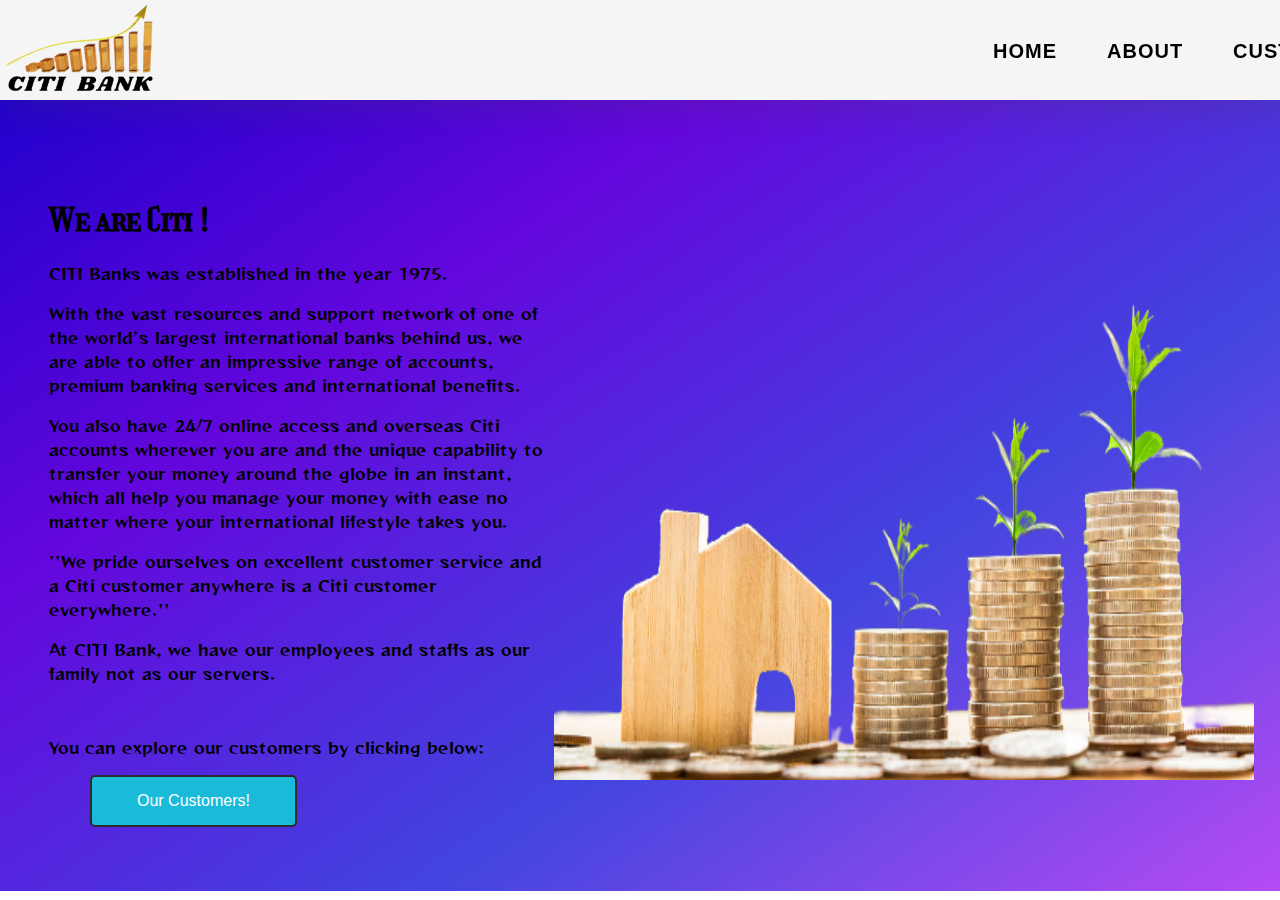
<file: about.html>
<!DOCTYPE html>
<html>

<head>
  <meta charset="utf-8">
  <meta name="viewport" content="width=device-width">
  <title>About Us</title>
  <link href="Assets/CSS/about.css" rel="stylesheet" type="text/css">

  <!--Google Fonts -->
  <link rel="preconnect" href="https://fonts.gstatic.com">
  <link href="https://fonts.googleapis.com/css2?family=Satisfy&display=swap" rel="stylesheet">
  <link href="https://fonts.googleapis.com/css2?family=Girassol&display=swap" rel="stylesheet">
  <link href="https://fonts.googleapis.com/css2?family=Reggae+One&display=swap" rel="stylesheet">
  <link href="https://fonts.googleapis.com/css2?family=Itim&display=swap" rel="stylesheet">
</head>

<body>
  <section id="main">
    <nav class="nav">
      <a href="./index.html" class="logo">
        <img src="Assets/MediaFiles/citi_bank.png" alt="CITI BANK">
      </a>
      <ul class="menu">
        <li><a href="./index.html">Home</a></li>
        <li><a href="./about.html">About</a></li>
        <li><a href="./customerpage.html">Customers</a></li>
      </ul>
    </nav>
  </section>

  <section class="main-content">
    <div class="content">
      <h1 class="heading">We are Citi !</h1>
      <p class="line">CITI Banks was established in the year 1975. </p>
      <p class="line">With the vast resources and support network of one of the world’s largest international banks
        behind us, we are able to offer an impressive range of accounts, premium banking services and international
        benefits.</p>

      <p class="line">

        You also have 24/7 online access and overseas Citi accounts wherever you are and the unique capability to
        transfer your money around the globe in an instant, which all help you manage your money with ease no matter
        where your international lifestyle takes you.</p>

      <p class="line"> ''We pride ourselves on excellent customer service and a Citi customer anywhere is a Citi customer
        everywhere.'' </p>

      <p class="line"></p>
      <!-- <br> -->
      <p class="line">At CITI Bank, we have our employees and staffs as our family not as our servers.</p>
      <br>
      <p class="line">You can explore our customers by clicking below:</p>
      <a class="start" href="./customerpage.html">Our Customers!</a>
    </div>
    <a href="./index.html" class="image">
      <img src="Assets/MediaFiles/money.png" alt="Image depicting money transfer">
    </a>
  </section>

  <script src="Assets/JavaScript/script.js"></script>

</body>

</html>
</file>
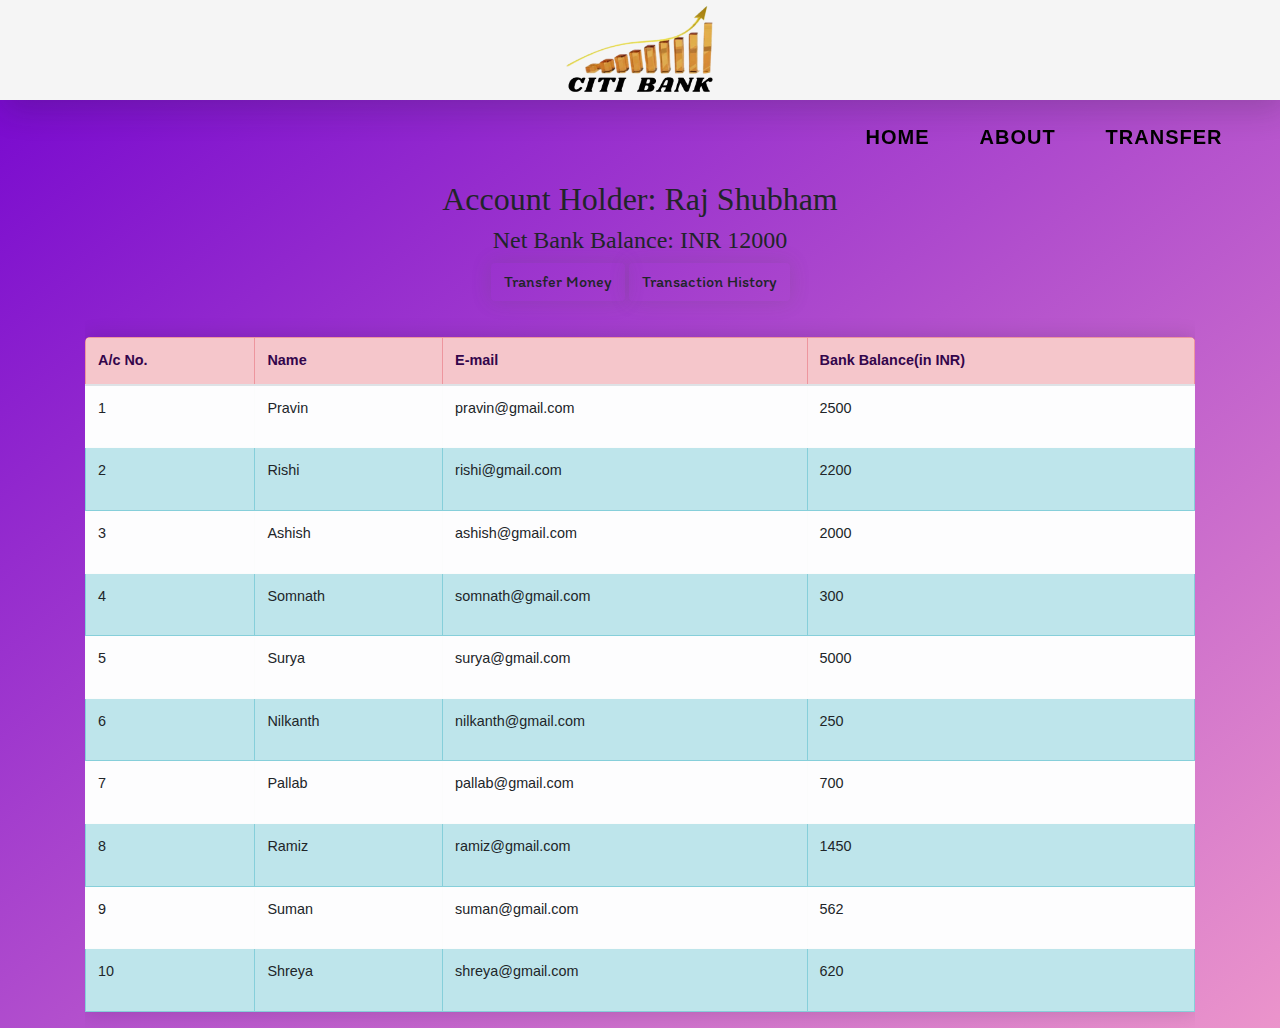
<file: customerpage.html>
<!DOCTYPE html>
<html>

<head>
	<meta charset="utf-8">
	<meta name="viewport" content="width=device-width, initial-scale=1">
	<title>Customer Info - Basic banking system</title>
  
	<link href="Assets/CSS/customerpage.css" rel="stylesheet" type="text/css">

  <link rel="stylesheet" href="https://maxcdn.bootstrapcdn.com/bootstrap/4.5.2/css/bootstrap.min.css">
  <script src="https://ajax.googleapis.com/ajax/libs/jquery/3.5.1/jquery.min.js"></script>
  <script src="https://cdnjs.cloudflare.com/ajax/libs/popper.js/1.16.0/umd/popper.min.js"></script>
  <script src="https://maxcdn.bootstrapcdn.com/bootstrap/4.5.2/js/bootstrap.min.js"></script>
  
	<!--Google Fonts -->
	<link rel="preconnect" href="https://fonts.gstatic.com">
	<link href="https://fonts.googleapis.com/css2?family=Itim&display=swap" rel="stylesheet">

</head>

<body>
	<section id="main">
		<nav class="nav">
			<a href="./index.html" class="logo">
				<img src="Assets/MediaFiles/citi_bank.png" alt="CITY BANK">
      </a>
      <ul class="menu">
        <li><a href="./index.html">Home</a></li>
        <li><a href="./about.html">About</a></li>
        <li><a class="transfer" href="./customerpage.html">Transfer</a></li>
      </ul>
    </nav>
  </section>

  <div class="my-info">
        <h2>Account Holder: Raj Shubham</h2>
        <h4>Net Bank Balance: INR <span id="myAccountBalance">12000</span></h4>

        <button class="btn" data-toggle="modal" data-target="#sendMoney">Transfer Money</button>
        <a class="btn" href="" data-toggle="modal" data-target="#transactionHistory">Transaction History</a>
  </div>

  <!-- Money Transfer -->
  <div class="modal fade" id="sendMoney" tabindex="-1" role="dialog" aria-labelledby="exampleModalLabel"
      aria-hidden="true">
      <div class="modal-dialog" role="document">
          <div class="modal-content">
              <div class="modal-header">
                  <h5 class="modal-title" id="exampleModalLabel">Transfer Money</h5>
                  <button type="button" class="close" data-dismiss="modal" aria-label="Close">
                    <span aria-hidden="true">&times;</span>
                  </button>
              </div>
              <div class="modal-body">
                <form action="">
                    <div class="input-group mb-3">
                        <input type="text" id="enterName" class="form-control" placeholder="Recipient's username"
                            aria-label="Recipient's username" aria-describedby="basic-addon2">
                        <div class="input-group-append">
                            <span class="input-group-text" id="basic-addon2">@gmail.com</span>
                        </div>
                    </div>
                    <div class="input-group mb-3">
                      <div class="input-group-prepend">
                        <span class="input-group-text">INR</span>
                      </div>
                      <input type="text" id="enterAmount" class="form-control" placeholder=" Enter Amount"
                        aria-label="Amount (to the nearest dollar)">
                      <div class="input-group-append">
                          <span class="input-group-text">.00</span>
                      </div>
                    </div>
                  </form>
              </div>
              <div class="modal-footer">
                  <button type="button" class="btn btn-secondary" data-dismiss="modal">Close</button>
                  <button type="button" onclick="sendMoney()" class="btn btn-success" data-dismiss="modal">Transfer
                    Money</button>
              </div>
          </div>
      </div>
  </div>


  <!-- Money Transaction History -->

  <div class="modal fade" id="transactionHistory" tabindex="-1" role="dialog" aria-labelledby="exampleModalLabel"
    aria-hidden="true">
    <div class="modal-dialog" role="document">
      <div class="modal-content">
        <div class="modal-header">
          <h5 class="modal-title" id="exampleModalLabel">Transaction History</h5>
          <button type="button" class="close" data-dismiss="modal" aria-label="Close">
            <span aria-hidden="true">&times;</span>
          </button>
        </div>
        <div class="modal-body">
          <ol id="transaction-history-body">

          </ol>
        </div>
        <div class="modal-footer">
          <button type="button" class="btn btn-danger" data-dismiss="modal">Close</button>
        </div>
      </div>
    </div>
  </div>
 

 <!-- Transaction details -->

  <div class="container">
        <div class="table-responsive">
            <table class="table table-hover table-bordered">
                <thead>
                    <tr class="table-danger">
                        <th scope="col">A/c No.</th>
                        <th scope="col">Name</th>
                        <th scope="col">E-mail</th>
                        <th scope="col">Bank Balance(in INR)</th>
                    </tr>
                </thead>
                <tbody>
                    <tr class="table-light">
                        <td scope="row">1</td>
                        <td>Pravin</td>
                        <td>pravin@gmail.com</td>
                        <td>
                            <p id="pravinBankBalance">2500</p>
                        </td>
                    </tr>
                    <tr class="table-info">
                        <td scope="row">2</td>
                        <td>Rishi</td>
                        <td>rishi@gmail.com</td>
                        <td>
                            <p id="rishiBankBalance">2200</p>
                        </td>
                    </tr>
                    <tr class="table-light">
                        <td scope="row">3</td>
                        <td>Ashish</td>
                        <td>ashish@gmail.com</td>
                        <td>
                            <p id="ashishBankBalance">2000</p>
                        </td>
                    </tr>
                    <tr class="table-info">
                        <td scope="row">4</td>
                        <td>Somnath</td>
                        <td>somnath@gmail.com</td>
                        <td>
                            <p id="somnathBankBalance">300</p>
                        </td>
                    </tr>
                    <tr class="table-light">
                        <td scope="row">5</td>
                        <td>Surya</td>
                        <td>surya@gmail.com</td>
                        <td>
                            <p id="suryaBankBalance">5000</p>
                        </td>
                    </tr>
                    <tr class="table-info">
                        <td scope="row">6</td>
                        <td>Nilkanth</td>
                        <td>nilkanth@gmail.com</td>
                        <td>
                            <p id="nilkanthBankBalance">250</p>
                        </td>
                    </tr>
                    <tr class="table-light">
                        <td>7</td>
                        <td>Pallab</td>
                        <td>pallab@gmail.com</td>
                        <td>
                            <p id="pallabBankBalance">700</p>
                        </td>
                    </tr>
                    <tr class="table-info">
                        <td scope="row">8</td>
                        <td>Ramiz</td>
                        <td>ramiz@gmail.com</td>
                        <td>
                            <p id="ramizBankBalance">1450</p>
                        </td>
                    </tr>
                    <tr class="table-light">
                        <td scope="row">9</td>
                        <td>Suman</td>
                        <td>suman@gmail.com</td>
                        <td>
                            <p id="sumanBankBalance">562</p>
                        </td>
                    </tr>
                    <tr class="table-info">
                        <td scope="row">10</td>
                        <td>Shreya</td>
                        <td>shreya@gmail.com</td>
                        <td>
                            <p id="shreyaBankBalance">620</p>
                        </td>
                    </tr>
                </tbody>
            </table>
        </div>
    </div>


    <script src="Assets/JavaScript/script.js"></script>
    
    
</body>
</html>
</file>
<file: Assets/CSS/about.css>
* {
  box-sizing: border-box;
}

body {
  margin: 0px;
  padding: 0px;
  background-image: linear-gradient(
    to bottom right,
    rgb(20, 0, 201),
    rgb(100, 7, 221),
    rgb(66, 69, 223),
    rgb(181, 75, 243)
  );
  background-repeat: no-repeat;
}

#main {
  width: 100%;
  height: 20vh;
  position: relative;
}

.nav {
  display: flex;
  font-family: "Roboto", sans-serif;
  justify-content: space-around;
  font-size: 25px;
  align-items: center;
  position: fixed;
  top: 0;
  left: 0;
  height: 100px;
  width: 100%;
  background-color: whitesmoke;
  box-shadow: 5px 10px 30px rgba(73, 64, 64, 0.2);
  z-index: 1;
  margin-right: 60%;
}

.logo img {
  height: 145px;
  width: 160px;
  margin-top: -10%;
}

.menu {
  list-style: none;
  display: flex;
  margin-left: 60%;
}

.menu li a {
  height: 40px;
  line-height: 43px;
  margin: 3px;
  padding: 0px 22px;
  display: flex;
  font-size: 0.8em;
  text-transform: uppercase;
  font-weight: bold;
  letter-spacing: 1px;
  color: black;
}

a {
  text-decoration: none;
}

.image img {
  width: 700px;
  height: 600px;

  box-shadow: none;
}

.main-content {
  display: flex;
  justify-content: space-around;
  margin-right: 2%;
  margin-left: 3%;
  margin-bottom: 5%;
  margin-top: 0%;
}

.line {
  font-family: "Reggae One", cursive;
  font-size: 1rem;
  margin-left: 2%;
}

.heading {
  font-family: "Girassol", cursive;
  font-size: 2rem;
  margin-left: 2%;
}

.start {
  font-family: "Roboto", sans-serif;
  background-color: rgb(25, 187, 216);
  color: white;
  padding: 15px 45px;
  text-align: center;
  text-decoration: none;
  display: inline-block;
  font-size: 16px;
  border: 2px solid rgb(3, 3, 3);
  border-radius: 5px;
  border: 2px solid rgb(43, 42, 44);
  margin-left: 10%;
}

.start:hover {
  background-color: whitesmoke;
  color: rgb(25, 187, 216);
  border: 2px solid rgb(43, 42, 44);
  cursor: pointer;
}

.menu li a:hover {
  background-color: rgb(27, 190, 219);
  color: white;
  font-weight: bolder;
  cursor: pointer;
}

.line2 {
  display: flex;
  font-family: "Itim", cursive;
  font-size: 30px;
}
</file>
<file: Assets/CSS/customerpage.css>
* {
  box-sizing: border-box;
}

body {
  margin: 0px;
  padding: 0px;

  background-image: linear-gradient(
    to bottom right,
    rgb(116, 4, 207),
    rgb(235, 148, 203)
  );
}

#main {
  width: 100%;
  height: 20vh;
  position: relative;
}

.nav {
  display: flex;
  justify-content: space-around;
  font-family: "Roboto", sans-serif;
  font-size: 25px;
  margin-right: 60%;
  align-items: center;
  position: fixed;
  top: 0;
  left: 0;
  height: 100px;
  width: 100%;
  background-color: whitesmoke;
  box-shadow: 5px 10px 30px rgba(37, 36, 36, 0.2);
  z-index: 1;
  margin-top: 0%;
}

.logo img {
  height: 145px;
  width: 160px;
  margin-top: -20%;
}

.menu {
  list-style: none;
  display: flex;
  margin-left: 60%;
}

.menu li a {
  height: 40px;
  line-height: 43px;
  margin: 3px;
  padding: 0px 22px;
  display: flex;
  font-size: 0.8em;
  text-transform: uppercase;
  font-weight: bold;
  letter-spacing: 1px;
  color: black;
}

.menu li a:hover {
  background-color: rgb(21, 235, 250);
}

a {
  text-decoration: none;
}

.my-info {
  justify-content: space-around;
  padding: 0;
  text-align: center !important;
  margin-bottom: 1rem;

  font-family: "Baloo Bhai", cursive;
  font-weight: 400;
  line-height: 1.2px;
}

.btn {
  font-family: "Itim", cursive;
  background-color: rgb(153, 137, 200);
  color: rgb(144, 71, 124);
  padding: 15px 45px;
  text-align: center;
  text-decoration: none;
  display: inline-block;
  font-size: 16px;
  border: 2px solid rgb(105, 13, 180);
  box-shadow: 0 0 20px rgba(90, 86, 86, 0.2);
}

.btn:hover {
  background-color: rgb(21, 235, 250);
}

.table {
  border-collapse: collapse;
  margin: 20px auto 0 auto;
  font-size: 0.9em;
  min-width: 400px;
  border-radius: 5px 5px 0 0;
  overflow: hidden;
  padding: 30px;
  box-shadow: 0 0 20px rgba(0, 0, 0, 0.15);
}

.table thead tr {
  background-color: rgb(240, 9, 9);
  color: rgb(51, 5, 75);
  text-align: left;
  font-weight: bold;
}

.table th,
.table td {
  padding: 5px 70px;
}

.table tbody tr {
  border-bottom: 1px solid rgb(153, 21, 21);
}

.table tbody tr:nth-of-type(odd) {
  background-color: rgb(113, 214, 123);
}

.table tr:nth-of-type(even) {
  background-color: rgb(148, 70, 135);
}

tr {
  cursor: pointer;
}

.table tbody tr:hover {
  background-color: rgb(6, 6, 250);
}
</file>
